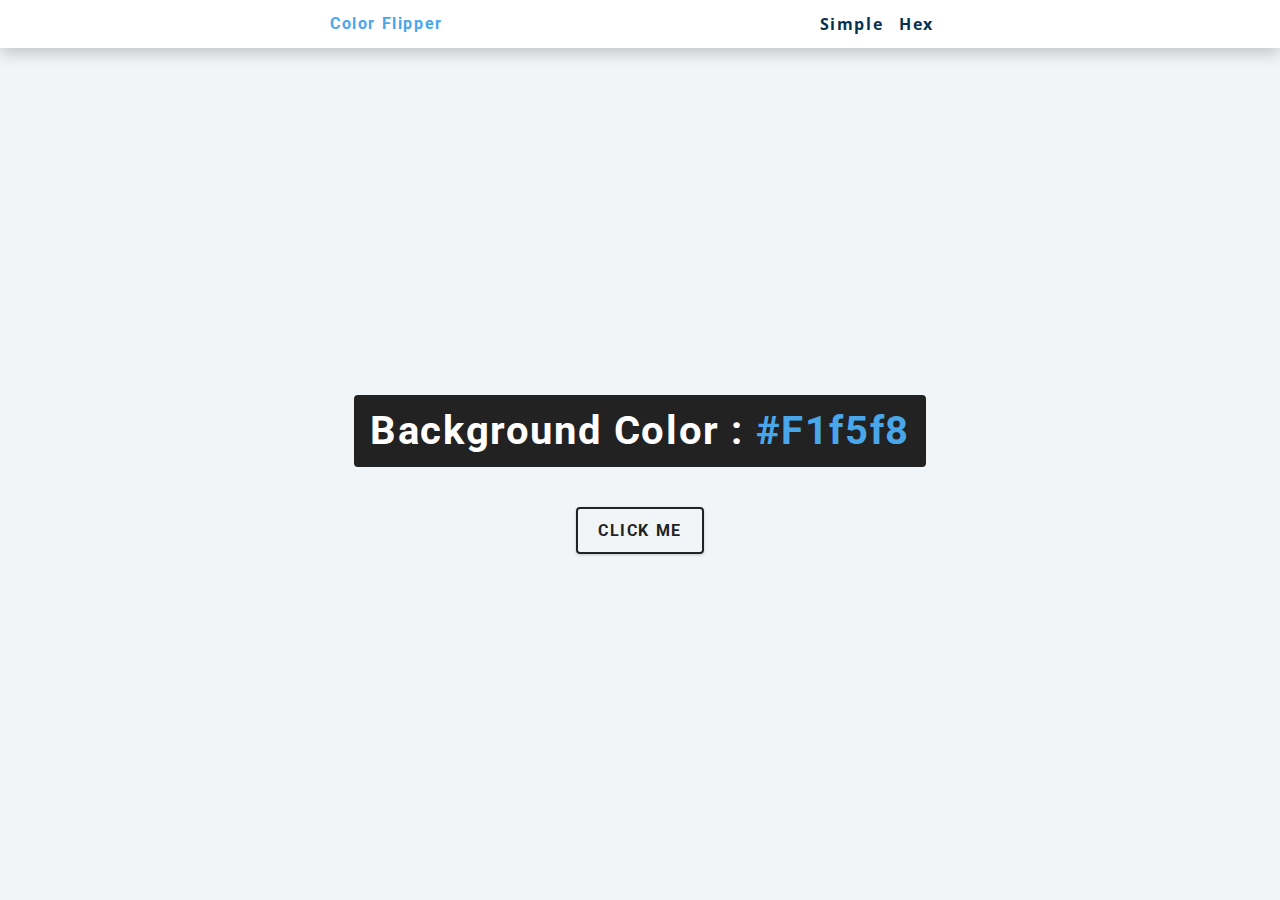
<file: 1-color-flipper/final/index.html>
<!DOCTYPE html>
<html lang="en">
  <head>
    <meta charset="UTF-8" />
    <meta name="viewport" content="width=device-width, initial-scale=1.0" />
    <title>Color Flipper || Simple</title>

    <!-- styles -->
    <link rel="stylesheet" href="styles.css" />
  </head>
  <body>
    <nav>
      <div class="nav-center">
        <h4>color flipper</h4>
        <ul class="nav-links">
          <li><a href="index.html">simple</a></li>
          <li><a href="hex.html">hex</a></li>
        </ul>
      </div>
    </nav>
    <main>
      <div class="container">
        <h2>background color : <span class="color">#f1f5f8</span></h2>
        <button class="btn btn-hero" id="btn">click me</button>
      </div>
    </main>
    <!-- javascript -->
    <script src="app.js"></script>
  </body>
</html>
</file>
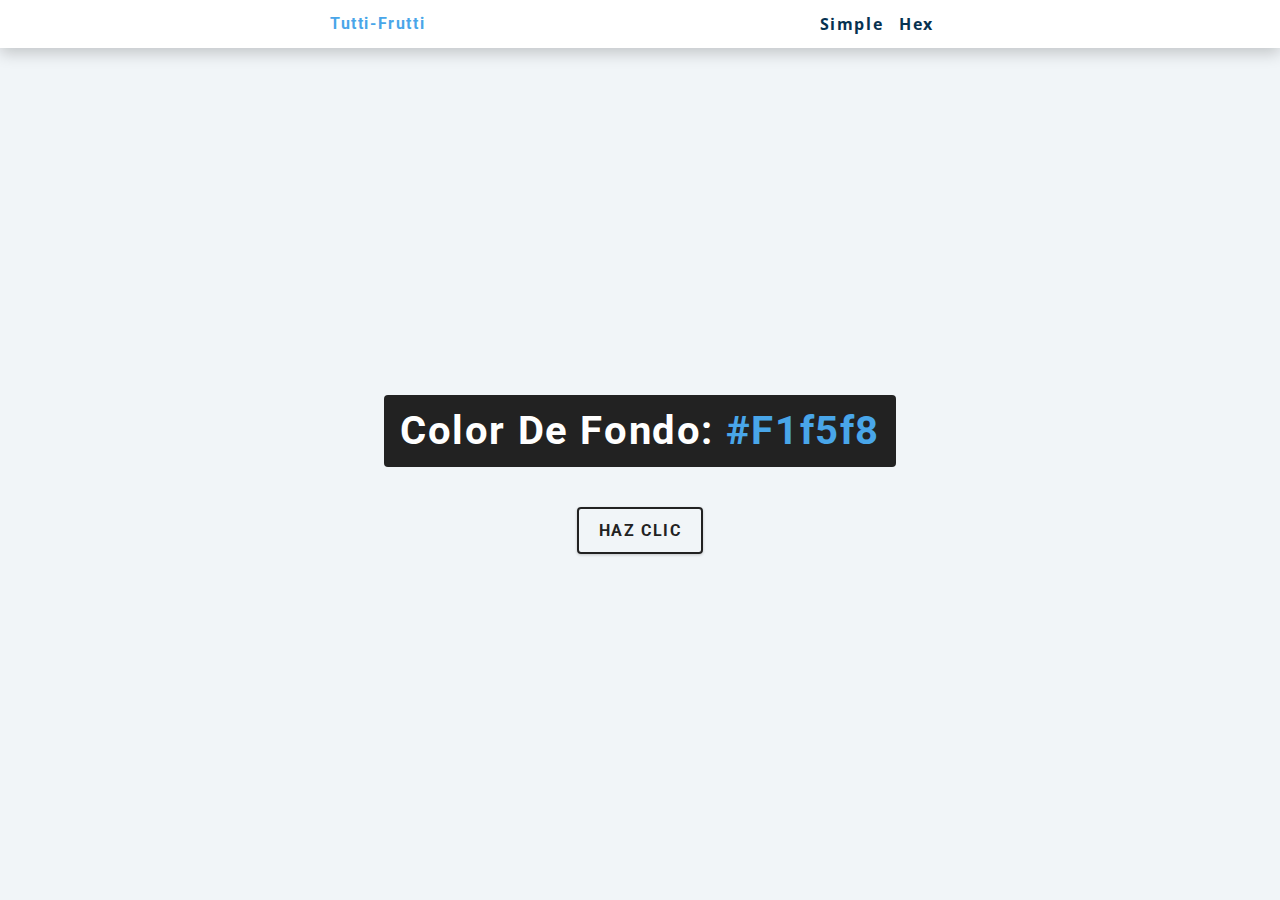
<file: 1-color-flipper/setup/index.html>
<!DOCTYPE html>
<html lang="en">
  <head>
    <meta charset="UTF-8" />
    <meta name="viewport" content="width=device-width, initial-scale=1.0" />
    <title>Color Flipper || Simple</title>

    <!-- styles -->
    <link rel="stylesheet" href="styles.css" />
  </head>
  <body>
    <nav>
      <div class="nav-center">
        <h4>Tutti-frutti</h4>
        <ul class="nav-links">
          <li><a href="index.html">Simple</a></li>
          <li><a href="hex.html">Hex</a></li>
        </ul>
      </div>
    </nav>
    <main>
      <div class="container">
        <h2>
          Color de fondo:
          <span class="color">#f1f5f8</span>
        </h2>
        <button class="btn btn-hero" id="btn">Haz clic</button>
      </div>
    </main>
    <!-- javascript -->
    <script src="app.js"></script>
  </body>
</html>
</file>
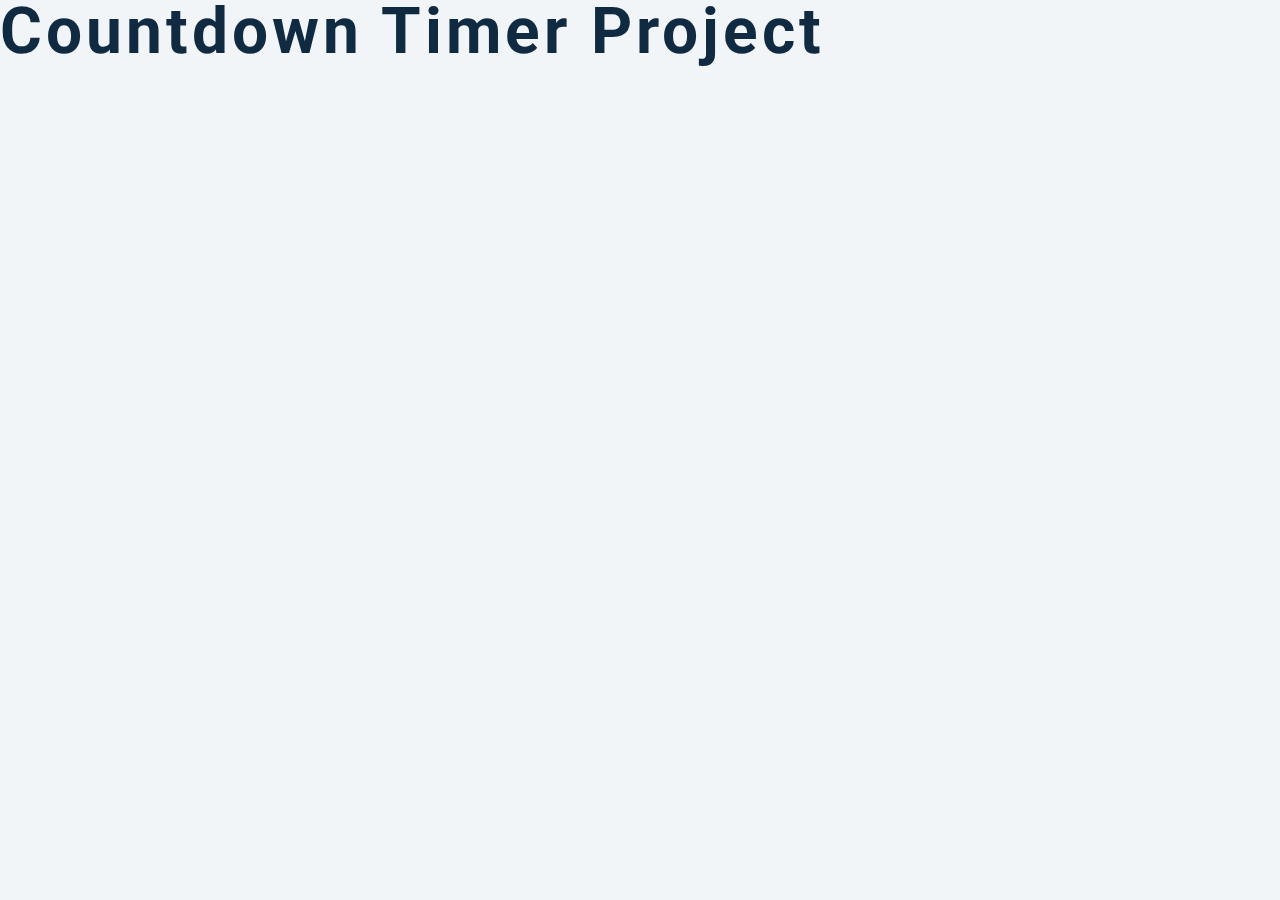
<file: 12-countdown-timer/setup/index.html>
<!DOCTYPE html>
<html lang="en">
  <head>
    <meta charset="UTF-8" />
    <meta name="viewport" content="width=device-width, initial-scale=1.0" />
    <title>Countdown</title>

    <!-- styles -->
    <link rel="stylesheet" href="styles.css" />
  </head>
  <body>
    <h1>countdown timer project</h1>
    <!-- javascript -->
    <script src="app.js"></script>
  </body>
</html>
</file>
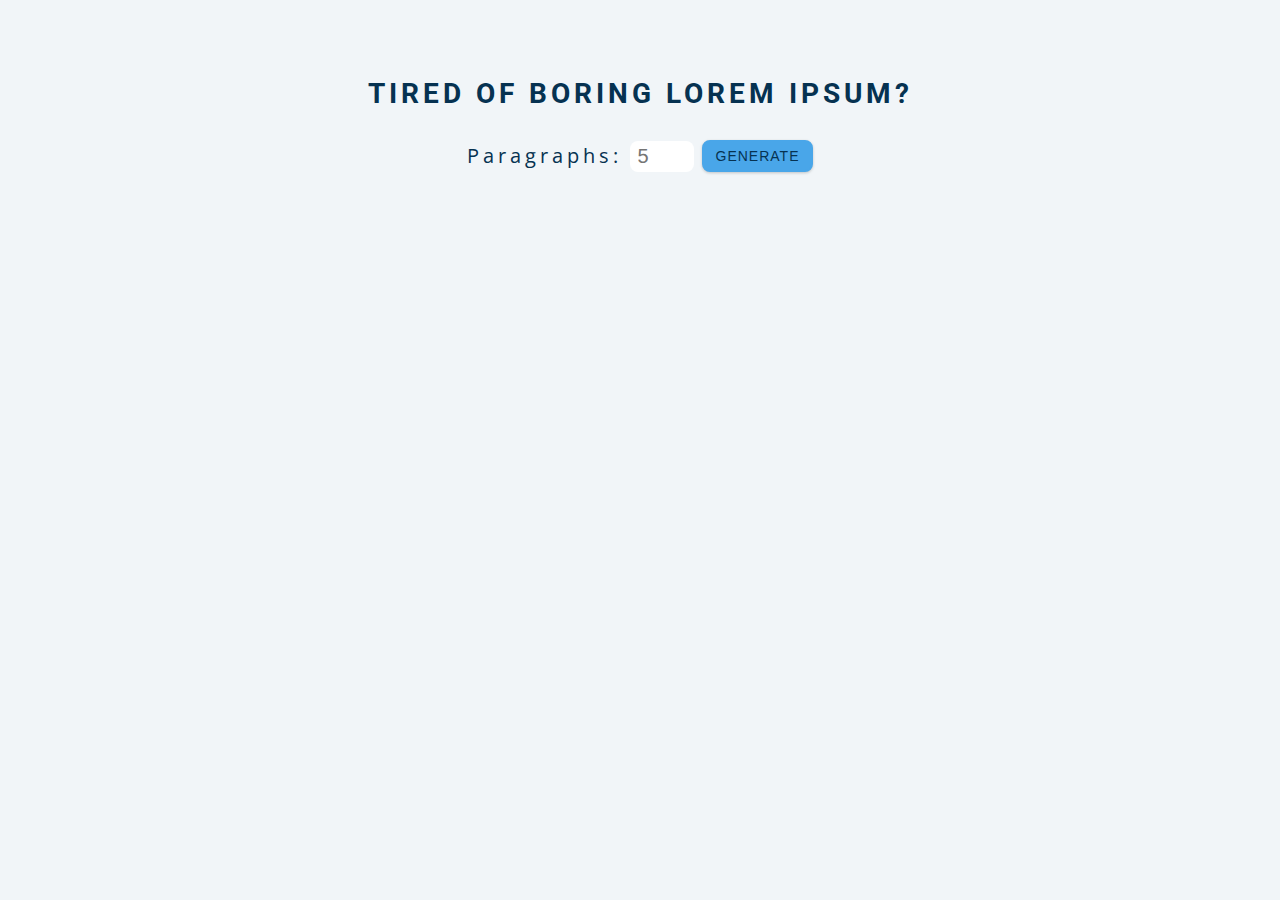
<file: 13-lorem-ipsum/final/index.html>
<!DOCTYPE html>
<html lang="en">
  <head>
    <meta charset="UTF-8" />
    <meta name="viewport" content="width=device-width, initial-scale=1.0" />
    <title>Lorem Ipsum</title>

    <!-- styles -->
    <link rel="stylesheet" href="styles.css" />
  </head>
  <body>
    <section class="section-center">
      <h3>tired of boring lorem ipsum?</h3>
      <form class="lorem-form">
        <label for="amount">paragraphs:</label>
        <input type="number" name="amount" id="amount" placeholder="5" />
        <button type="submit" class="btn">generate</button>
      </form>
      <article class="lorem-text"></article>
    </section>

    <!-- javascript -->
    <script src="app.js"></script>
  </body>
</html>
</file>
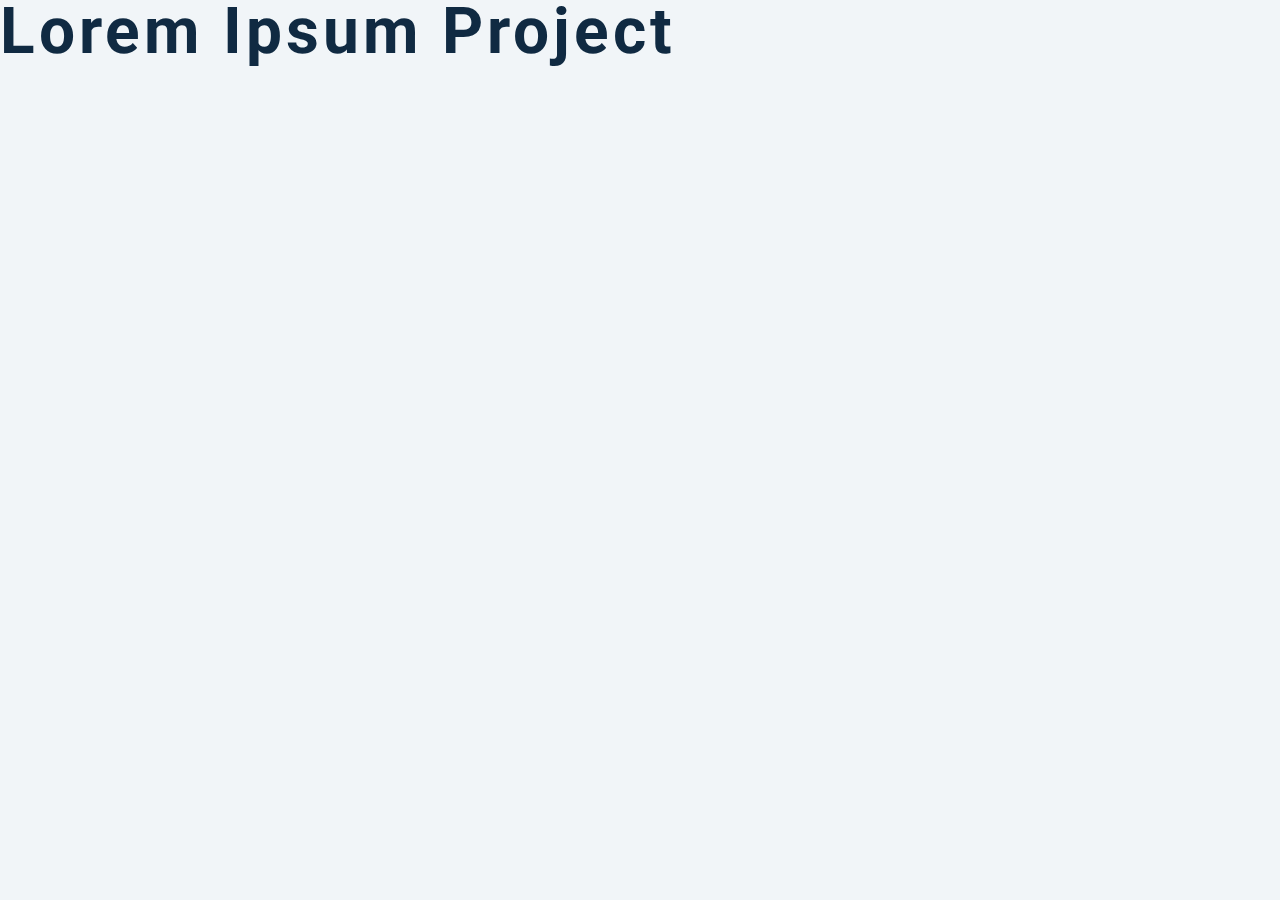
<file: 13-lorem-ipsum/setup/index.html>
<!DOCTYPE html>
<html lang="en">
  <head>
    <meta charset="UTF-8" />
    <meta name="viewport" content="width=device-width, initial-scale=1.0" />
    <title>Lorem Ipsum</title>

    <!-- styles -->
    <link rel="stylesheet" href="styles.css" />
  </head>
  <body>
    <h1>lorem ipsum project</h1>
    <!-- javascript -->
    <script src="app.js"></script>
  </body>
</html>
</file>
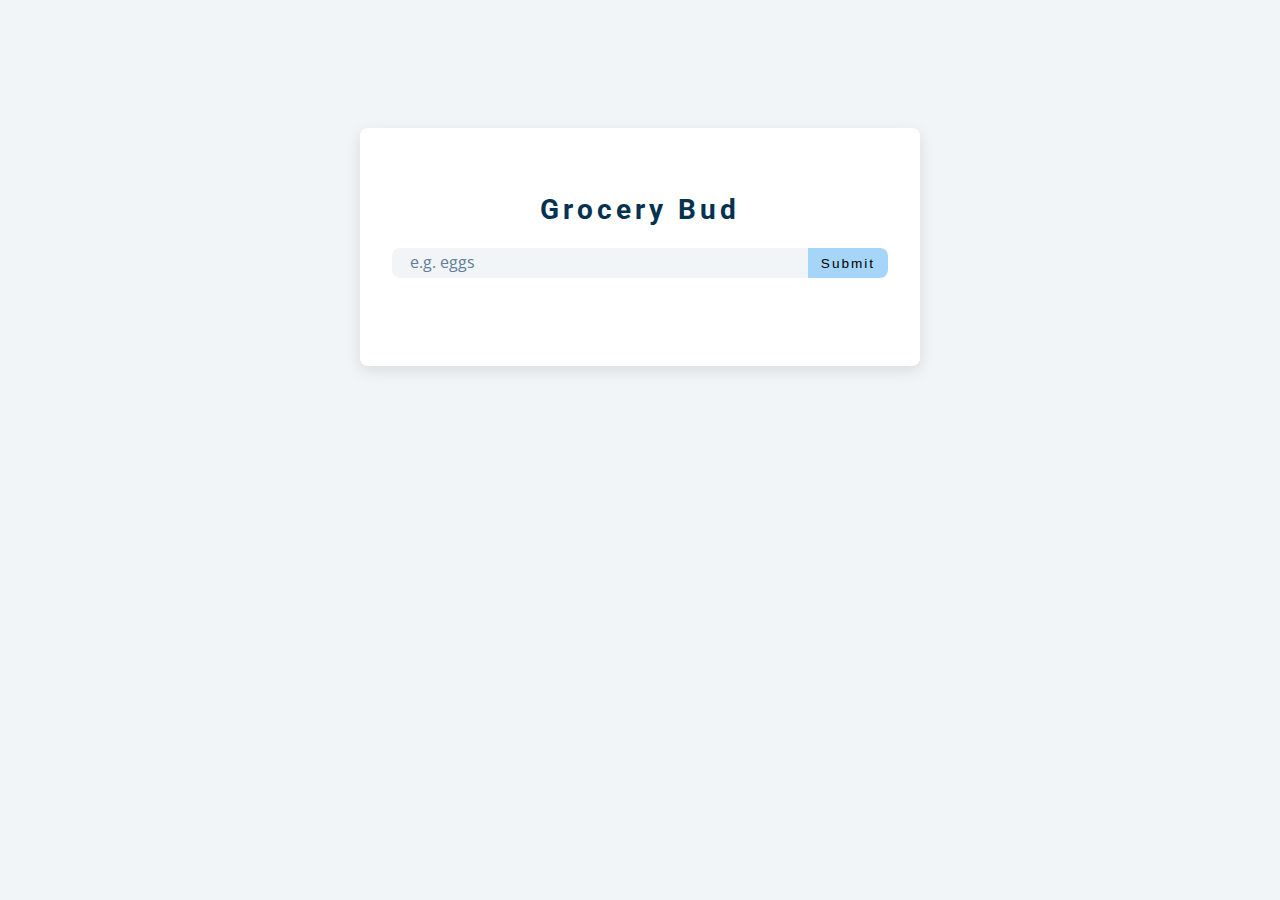
<file: 14-grocery-bud/final/index.html>
<!DOCTYPE html>
<html lang="en">
  <head>
    <meta charset="UTF-8" />
    <meta name="viewport" content="width=device-width, initial-scale=1.0" />
    <title>Grocery Bud</title>
    <!-- font-awesome -->
    <link
      rel="stylesheet"
      href="https://cdnjs.cloudflare.com/ajax/libs/font-awesome/5.14.0/css/all.min.css"
    />
    <!-- styles -->
    <link rel="stylesheet" href="styles.css" />
  </head>
  <body>
    <section class="section-center">
      <!-- form -->
      <form class="grocery-form">
        <p class="alert"></p>
        <h3>grocery bud</h3>
        <div class="form-control">
          <input type="text" id="grocery" placeholder="e.g. eggs" />
          <button type="submit" class="submit-btn">submit</button>
        </div>
      </form>
      <!-- list -->
      <div class="grocery-container">
        <div class="grocery-list"></div>
        <button class="clear-btn">clear items</button>
      </div>
    </section>
    <!-- javascript -->
    <script src="app.js"></script>
  </body>
</html>
</file>
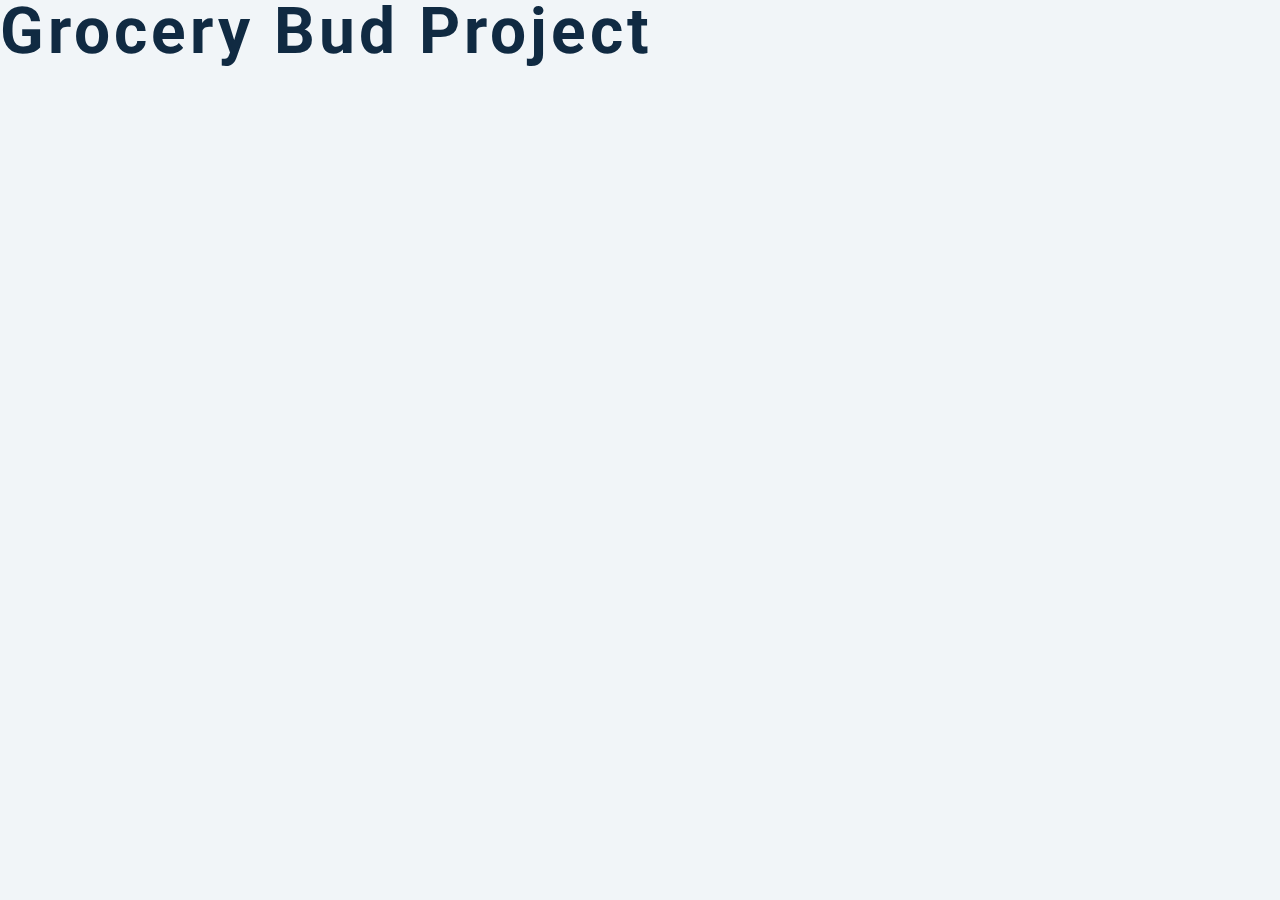
<file: 14-grocery-bud/setup/index.html>
<!DOCTYPE html>
<html lang="en">
  <head>
    <meta charset="UTF-8" />
    <meta name="viewport" content="width=device-width, initial-scale=1.0" />
    <title>Grocery Bud</title>
    <!-- font-awesome -->
    <link
      rel="stylesheet"
      href="https://cdnjs.cloudflare.com/ajax/libs/font-awesome/5.14.0/css/all.min.css"
    />
    <!-- styles -->
    <link rel="stylesheet" href="styles.css" />
  </head>
  <body>
    <h1>grocery bud project</h1>
    <!-- javascript -->
    <script src="app.js"></script>
  </body>
</html>
</file>
<file: 1-color-flipper/final/styles.css>
/*
=============== 
Fonts
===============
*/
@import url("https://fonts.googleapis.com/css?family=Open+Sans|Roboto:400,700&display=swap");

/*
=============== 
Variables
===============
*/

:root {
  /* dark shades of primary color*/
  --clr-primary-1: hsl(205, 86%, 17%);
  --clr-primary-2: hsl(205, 77%, 27%);
  --clr-primary-3: hsl(205, 72%, 37%);
  --clr-primary-4: hsl(205, 63%, 48%);
  /* primary/main color */
  --clr-primary-5: hsl(205, 78%, 60%);
  /* lighter shades of primary color */
  --clr-primary-6: hsl(205, 89%, 70%);
  --clr-primary-7: hsl(205, 90%, 76%);
  --clr-primary-8: hsl(205, 86%, 81%);
  --clr-primary-9: hsl(205, 90%, 88%);
  --clr-primary-10: hsl(205, 100%, 96%);
  /* darkest grey - used for headings */
  --clr-grey-1: hsl(209, 61%, 16%);
  --clr-grey-2: hsl(211, 39%, 23%);
  --clr-grey-3: hsl(209, 34%, 30%);
  --clr-grey-4: hsl(209, 28%, 39%);
  /* grey used for paragraphs */
  --clr-grey-5: hsl(210, 22%, 49%);
  --clr-grey-6: hsl(209, 23%, 60%);
  --clr-grey-7: hsl(211, 27%, 70%);
  --clr-grey-8: hsl(210, 31%, 80%);
  --clr-grey-9: hsl(212, 33%, 89%);
  --clr-grey-10: hsl(210, 36%, 96%);
  --clr-white: #fff;
  --clr-red-dark: hsl(360, 67%, 44%);
  --clr-red-light: hsl(360, 71%, 66%);
  --clr-green-dark: hsl(125, 67%, 44%);
  --clr-green-light: hsl(125, 71%, 66%);
  --clr-black: #222;
  --ff-primary: "Roboto", sans-serif;
  --ff-secondary: "Open Sans", sans-serif;
  --transition: all 0.3s linear;
  --spacing: 0.1rem;
  --radius: 0.25rem;
  --light-shadow: 0 5px 15px rgba(0, 0, 0, 0.1);
  --dark-shadow: 0 5px 15px rgba(0, 0, 0, 0.2);
  --max-width: 1170px;
  --fixed-width: 620px;
}
/*
=============== 
Global Styles
===============
*/

*,
::after,
::before {
  margin: 0;
  padding: 0;
  box-sizing: border-box;
}
body {
  font-family: var(--ff-secondary);
  background: var(--clr-grey-10);
  color: var(--clr-grey-1);
  line-height: 1.5;
  font-size: 0.875rem;
}
ul {
  list-style-type: none;
}
a {
  text-decoration: none;
}
h1,
h2,
h3,
h4 {
  letter-spacing: var(--spacing);
  text-transform: capitalize;
  line-height: 1.25;
  margin-bottom: 0.75rem;
  font-family: var(--ff-primary);
}
h1 {
  font-size: 3rem;
}
h2 {
  font-size: 2rem;
}
h3 {
  font-size: 1.25rem;
}
h4 {
  font-size: 0.875rem;
}
p {
  margin-bottom: 1.25rem;
  color: var(--clr-grey-5);
}
@media screen and (min-width: 800px) {
  h1 {
    font-size: 4rem;
  }
  h2 {
    font-size: 2.5rem;
  }
  h3 {
    font-size: 1.75rem;
  }
  h4 {
    font-size: 1rem;
  }
  body {
    font-size: 1rem;
  }
  h1,
  h2,
  h3,
  h4 {
    line-height: 1;
  }
}
/*  global classes */

/* section */
.section {
  padding: 5rem 0;
}

.section-center {
  width: 90vw;
  margin: 0 auto;
  max-width: 1170px;
}
@media screen and (min-width: 992px) {
  .section-center {
    width: 95vw;
  }
}
main {
  min-height: 100vh;
  display: grid;
  place-items: center;
}

/*
=============== 
Nav
===============
*/
nav {
  background: var(--clr-white);
  height: 3rem;
  display: grid;
  align-items: center;
  box-shadow: var(--dark-shadow);
}
.nav-center {
  width: 90vw;
  max-width: var(--fixed-width);
  margin: 0 auto;
  display: flex;
  align-items: center;
  justify-content: space-between;
}
.nav-center h4 {
  margin-bottom: 0;
  color: var(--clr-primary-5);
}
.nav-links {
  display: flex;
}
nav a {
  text-transform: capitalize;
  font-weight: 700;
  font-size: 1rem;
  color: var(--clr-primary-1);
  letter-spacing: var(--spacing);
  margin-right: 1rem;
}
nav a:hover {
  color: var(--clr-primary-5);
}
/*
=============== 
Container
===============
*/
main {
  min-height: calc(100vh - 3rem);
  display: grid;
  place-items: center;
}
.container {
  text-align: center;
}
.container h2 {
  background: var(--clr-black);
  color: var(--clr-white);
  padding: 1rem;
  border-radius: var(--radius);
  margin-bottom: 2.5rem;
}
.color {
  color: var(--clr-primary-5);
}
.btn-hero {
  font-family: var(--ff-primary);
  text-transform: uppercase;
  background: transparent;
  color: var(--clr-black);
  letter-spacing: var(--spacing);
  display: inline-block;
  font-weight: 700;
  transition: var(--transition);
  border: 2px solid var(--clr-black);
  cursor: pointer;
  box-shadow: 0 1px 3px rgba(0, 0, 0, 0.2);
  border-radius: var(--radius);
  font-size: 1rem;
  padding: 0.75rem 1.25rem;
}
.btn-hero:hover {
  color: var(--clr-white);
  background: var(--clr-black);
}
</file>
<file: 1-color-flipper/setup/styles.css>
/*
=============== 
Fonts
===============
*/
@import url("https://fonts.googleapis.com/css?family=Open+Sans|Roboto:400,700&display=swap");

/*
=============== 
Variables
===============
*/

:root {
  /* dark shades of primary color*/
  --clr-primary-1: hsl(205, 86%, 17%);
  --clr-primary-2: hsl(205, 77%, 27%);
  --clr-primary-3: hsl(205, 72%, 37%);
  --clr-primary-4: hsl(205, 63%, 48%);
  /* primary/main color */
  --clr-primary-5: hsl(205, 78%, 60%);
  /* lighter shades of primary color */
  --clr-primary-6: hsl(205, 89%, 70%);
  --clr-primary-7: hsl(205, 90%, 76%);
  --clr-primary-8: hsl(205, 86%, 81%);
  --clr-primary-9: hsl(205, 90%, 88%);
  --clr-primary-10: hsl(205, 100%, 96%);
  /* darkest grey - used for headings */
  --clr-grey-1: hsl(209, 61%, 16%);
  --clr-grey-2: hsl(211, 39%, 23%);
  --clr-grey-3: hsl(209, 34%, 30%);
  --clr-grey-4: hsl(209, 28%, 39%);
  /* grey used for paragraphs */
  --clr-grey-5: hsl(210, 22%, 49%);
  --clr-grey-6: hsl(209, 23%, 60%);
  --clr-grey-7: hsl(211, 27%, 70%);
  --clr-grey-8: hsl(210, 31%, 80%);
  --clr-grey-9: hsl(212, 33%, 89%);
  --clr-grey-10: hsl(210, 36%, 96%);
  --clr-white: #fff;
  --clr-red-dark: hsl(360, 67%, 44%);
  --clr-red-light: hsl(360, 71%, 66%);
  --clr-green-dark: hsl(125, 67%, 44%);
  --clr-green-light: hsl(125, 71%, 66%);
  --clr-black: #222;
  --ff-primary: "Roboto", sans-serif;
  --ff-secondary: "Open Sans", sans-serif;
  --transition: all 0.3s linear;
  --spacing: 0.1rem;
  --radius: 0.25rem;
  --light-shadow: 0 5px 15px rgba(0, 0, 0, 0.1);
  --dark-shadow: 0 5px 15px rgba(0, 0, 0, 0.2);
  --max-width: 1170px;
  --fixed-width: 620px;
}
/*
=============== 
Global Styles
===============
*/

*,
::after,
::before {
  margin: 0;
  padding: 0;
  box-sizing: border-box;
}
body {
  font-family: var(--ff-secondary);
  background: var(--clr-grey-10);
  color: var(--clr-grey-1);
  line-height: 1.5;
  font-size: 0.875rem;
}
ul {
  list-style-type: none;
}
a {
  text-decoration: none;
}
h1,
h2,
h3,
h4 {
  letter-spacing: var(--spacing);
  text-transform: capitalize;
  line-height: 1.25;
  margin-bottom: 0.75rem;
  font-family: var(--ff-primary);
}
h1 {
  font-size: 3rem;
}
h2 {
  font-size: 2rem;
}
h3 {
  font-size: 1.25rem;
}
h4 {
  font-size: 0.875rem;
}
p {
  margin-bottom: 1.25rem;
  color: var(--clr-grey-5);
}
@media screen and (min-width: 800px) {
  h1 {
    font-size: 4rem;
  }
  h2 {
    font-size: 2.5rem;
  }
  h3 {
    font-size: 1.75rem;
  }
  h4 {
    font-size: 1rem;
  }
  body {
    font-size: 1rem;
  }
  h1,
  h2,
  h3,
  h4 {
    line-height: 1;
  }
}
/*  global classes */

/* section */
.section {
  padding: 5rem 0;
}

.section-center {
  width: 90vw;
  margin: 0 auto;
  max-width: 1170px;
}
@media screen and (min-width: 992px) {
  .section-center {
    width: 95vw;
  }
}
main {
  min-height: 100vh;
  display: grid;
  place-items: center;
}

/*
=============== 
Nav
===============
*/
nav {
  background: var(--clr-white);
  height: 3rem;
  display: grid;
  align-items: center;
  box-shadow: var(--dark-shadow);
}
.nav-center {
  width: 90vw;
  max-width: var(--fixed-width);
  margin: 0 auto;
  display: flex;
  align-items: center;
  justify-content: space-between;
}
.nav-center h4 {
  margin-bottom: 0;
  color: var(--clr-primary-5);
}
.nav-links {
  display: flex;
}
nav a {
  text-transform: capitalize;
  font-weight: 700;
  font-size: 1rem;
  color: var(--clr-primary-1);
  letter-spacing: var(--spacing);
  margin-right: 1rem;
}
nav a:hover {
  color: var(--clr-primary-5);
}
/*
=============== 
Container
===============
*/
main {
  min-height: calc(100vh - 3rem);
  display: grid;
  place-items: center;
}
.container {
  text-align: center;
}
.container h2 {
  background: var(--clr-black);
  color: var(--clr-white);
  padding: 1rem;
  border-radius: var(--radius);
  margin-bottom: 2.5rem;
}
.color {
  color: var(--clr-primary-5);
}
.btn-hero {
  font-family: var(--ff-primary);
  text-transform: uppercase;
  background: transparent;
  color: var(--clr-black);
  letter-spacing: var(--spacing);
  display: inline-block;
  font-weight: 700;
  transition: var(--transition);
  border: 2px solid var(--clr-black);
  cursor: pointer;
  box-shadow: 0 1px 3px rgba(0, 0, 0, 0.2);
  border-radius: var(--radius);
  font-size: 1rem;
  padding: 0.75rem 1.25rem;
}
.btn-hero:hover {
  color: var(--clr-white);
  background: var(--clr-black);
}
</file>
<file: 12-countdown-timer/setup/styles.css>
/*
=============== 
Fonts
===============
*/
@import url("https://fonts.googleapis.com/css?family=Open+Sans|Roboto:400,700&display=swap");

/*
=============== 
Variables
===============
*/

:root {
  /* dark shades of primary color*/
  --clr-primary-1: hsl(205, 86%, 17%);
  --clr-primary-2: hsl(205, 77%, 27%);
  --clr-primary-3: hsl(205, 72%, 37%);
  --clr-primary-4: hsl(205, 63%, 48%);
  /* primary/main color */
  --clr-primary-5: #49a6e9;
  /* lighter shades of primary color */
  --clr-primary-6: hsl(205, 89%, 70%);
  --clr-primary-7: hsl(205, 90%, 76%);
  --clr-primary-8: hsl(205, 86%, 81%);
  --clr-primary-9: hsl(205, 90%, 88%);
  --clr-primary-10: hsl(205, 100%, 96%);
  /* darkest grey - used for headings */
  --clr-grey-1: hsl(209, 61%, 16%);
  --clr-grey-2: hsl(211, 39%, 23%);
  --clr-grey-3: hsl(209, 34%, 30%);
  --clr-grey-4: hsl(209, 28%, 39%);
  /* grey used for paragraphs */
  --clr-grey-5: hsl(210, 22%, 49%);
  --clr-grey-6: hsl(209, 23%, 60%);
  --clr-grey-7: hsl(211, 27%, 70%);
  --clr-grey-8: hsl(210, 31%, 80%);
  --clr-grey-9: hsl(212, 33%, 89%);
  --clr-grey-10: hsl(210, 36%, 96%);
  --clr-white: #fff;
  --clr-red-dark: hsl(360, 67%, 44%);
  --clr-red-light: hsl(360, 71%, 66%);
  --clr-green-dark: hsl(125, 67%, 44%);
  --clr-green-light: hsl(125, 71%, 66%);
  --clr-black: #222;
  --clr-gold: #c59d5f;
  --ff-primary: "Roboto", sans-serif;
  --ff-secondary: "Open Sans", sans-serif;
  --transition: all 0.3s linear;
  --spacing: 0.25rem;
  --radius: 0.5rem;
  --light-shadow: 0 5px 15px rgba(0, 0, 0, 0.1);
  --dark-shadow: 0 5px 15px rgba(0, 0, 0, 0.2);
  --max-width: 1170px;
  --fixed-width: 620px;
}
/*
=============== 
Global Styles
===============
*/

*,
::after,
::before {
  margin: 0;
  padding: 0;
  box-sizing: border-box;
}
body {
  font-family: var(--ff-secondary);
  background: var(--clr-grey-10);
  color: var(--clr-grey-1);
  line-height: 1.5;
  font-size: 0.875rem;
}
ul {
  list-style-type: none;
}
a {
  text-decoration: none;
}
img:not(.logo) {
  width: 100%;
}
img {
  display: block;
}

h1,
h2,
h3,
h4 {
  letter-spacing: var(--spacing);
  text-transform: capitalize;
  line-height: 1.25;
  margin-bottom: 0.75rem;
  font-family: var(--ff-primary);
}
h1 {
  font-size: 3rem;
}
h2 {
  font-size: 2rem;
}
h3 {
  font-size: 1.25rem;
}
h4 {
  font-size: 0.875rem;
}
p {
  margin-bottom: 1.25rem;
  color: var(--clr-grey-5);
}
@media screen and (min-width: 800px) {
  h1 {
    font-size: 4rem;
  }
  h2 {
    font-size: 2.5rem;
  }
  h3 {
    font-size: 1.75rem;
  }
  h4 {
    font-size: 1rem;
  }
  body {
    font-size: 1rem;
  }
  h1,
  h2,
  h3,
  h4 {
    line-height: 1;
  }
}
/*  global classes */

.btn {
  text-transform: uppercase;
  background: transparent;
  color: var(--clr-black);
  padding: 0.375rem 0.75rem;
  letter-spacing: var(--spacing);
  display: inline-block;
  transition: var(--transition);
  font-size: 0.875rem;
  border: 2px solid var(--clr-black);
  cursor: pointer;
  box-shadow: 0 1px 3px rgba(0, 0, 0, 0.2);
  border-radius: var(--radius);
}
.btn:hover {
  color: var(--clr-white);
  background: var(--clr-black);
}
/* section */
.section {
  padding: 5rem 0;
}

.section-center {
  width: 90vw;
  margin: 5rem auto;
  max-width: 1170px;
}

main {
  min-height: 100vh;
  display: grid;
  place-items: center;
}
/*
=============== 
Countdown Timer
===============
*/
.gift-img {
  margin-bottom: 2rem;
}
.gift-info h3 {
  text-transform: uppercase;
  color: var(--clr-primary-3);
}
.gift-info p {
  color: var(--clr-grey-6);
}
.date {
  color: var(--clr-grey-5);
  font-size: 0.85rem;
}
@media screen and (min-width: 992px) {
  .section-center {
    display: grid;
    grid-template-columns: 1fr 1fr;
    place-items: center;
    gap: 3rem;
    width: 95vw;
  }
  .gift-img {
    margin-bottom: 0;
  }
}
.gift-info p {
  margin: 2rem 0;
}
.deadline {
  display: flex;
}
.deadline-format {
  background: var(--clr-grey-1);
  color: var(--clr-white);
  margin-right: 1rem;
  width: 5rem;
  height: 5rem;
  display: grid;
  place-items: center;
  text-align: center;
}
.deadline-format span {
  display: block;
  text-transform: uppercase;
  letter-spacing: 2px;
  font-size: 0.85rem;
}
.deadline h4:not(.expired) {
  font-size: 2rem;
  margin-bottom: 0.25rem;
  letter-spacing: var(--spacing);
}
</file>
<file: 13-lorem-ipsum/final/styles.css>
/*
=============== 
Fonts
===============
*/
@import url("https://fonts.googleapis.com/css?family=Open+Sans|Roboto:400,700&display=swap");

/*
=============== 
Variables
===============
*/

:root {
  /* dark shades of primary color*/
  --clr-primary-1: hsl(205, 86%, 17%);
  --clr-primary-2: hsl(205, 77%, 27%);
  --clr-primary-3: hsl(205, 72%, 37%);
  --clr-primary-4: hsl(205, 63%, 48%);
  /* primary/main color */
  --clr-primary-5: #49a6e9;
  /* lighter shades of primary color */
  --clr-primary-6: hsl(205, 89%, 70%);
  --clr-primary-7: hsl(205, 90%, 76%);
  --clr-primary-8: hsl(205, 86%, 81%);
  --clr-primary-9: hsl(205, 90%, 88%);
  --clr-primary-10: hsl(205, 100%, 96%);
  /* darkest grey - used for headings */
  --clr-grey-1: hsl(209, 61%, 16%);
  --clr-grey-2: hsl(211, 39%, 23%);
  --clr-grey-3: hsl(209, 34%, 30%);
  --clr-grey-4: hsl(209, 28%, 39%);
  /* grey used for paragraphs */
  --clr-grey-5: hsl(210, 22%, 49%);
  --clr-grey-6: hsl(209, 23%, 60%);
  --clr-grey-7: hsl(211, 27%, 70%);
  --clr-grey-8: hsl(210, 31%, 80%);
  --clr-grey-9: hsl(212, 33%, 89%);
  --clr-grey-10: hsl(210, 36%, 96%);
  --clr-white: #fff;
  --clr-red-dark: hsl(360, 67%, 44%);
  --clr-red-light: hsl(360, 71%, 66%);
  --clr-green-dark: hsl(125, 67%, 44%);
  --clr-green-light: hsl(125, 71%, 66%);
  --clr-black: #222;
  --ff-primary: "Roboto", sans-serif;
  --ff-secondary: "Open Sans", sans-serif;
  --transition: all 0.3s linear;
  --spacing: 0.25rem;
  --radius: 0.5rem;
  --light-shadow: 0 5px 15px rgba(0, 0, 0, 0.1);
  --dark-shadow: 0 5px 15px rgba(0, 0, 0, 0.2);
  --max-width: 1170px;
  --fixed-width: 620px;
}
/*
=============== 
Global Styles
===============
*/

*,
::after,
::before {
  margin: 0;
  padding: 0;
  box-sizing: border-box;
}
body {
  font-family: var(--ff-secondary);
  background: var(--clr-grey-10);
  color: var(--clr-grey-1);
  line-height: 1.5;
  font-size: 0.875rem;
}
ul {
  list-style-type: none;
}
a {
  text-decoration: none;
}
img:not(.logo) {
  width: 100%;
}
img {
  display: block;
}

h1,
h2,
h3,
h4 {
  letter-spacing: var(--spacing);
  text-transform: capitalize;
  line-height: 1.25;
  margin-bottom: 0.75rem;
  font-family: var(--ff-primary);
}
h1 {
  font-size: 3rem;
}
h2 {
  font-size: 2rem;
}
h3 {
  font-size: 1.25rem;
}
h4 {
  font-size: 0.875rem;
}
p {
  margin-bottom: 1.25rem;
  color: var(--clr-grey-5);
}
@media screen and (min-width: 800px) {
  h1 {
    font-size: 4rem;
  }
  h2 {
    font-size: 2.5rem;
  }
  h3 {
    font-size: 1.75rem;
  }
  h4 {
    font-size: 1rem;
  }
  body {
    font-size: 1rem;
  }
  h1,
  h2,
  h3,
  h4 {
    line-height: 1;
  }
}
/*  global classes */

.btn {
  text-transform: uppercase;
  background: var(--clr-primary-5);
  color: var(--clr-primary-1);
  padding: 0.375rem 0.75rem;
  letter-spacing: 1px;
  display: inline-block;
  transition: var(--transition);
  font-size: 0.875rem;
  border: 2px solid var(--clr-primary-5);
  cursor: pointer;
  box-shadow: 0 1px 3px rgba(0, 0, 0, 0.2);
  border-radius: var(--radius);
}
.btn:hover {
  color: var(--clr-primary-5);
  background: var(--clr-primary-8);
  border-color: var(--clr-primary-8);
}
/* section */
.section {
  padding: 5rem 0;
}

.section-center {
  width: 90vw;
  margin: 0 auto;
  max-width: 40rem;
  margin-top: 5rem;
  text-align: center;
}
@media screen and (min-width: 992px) {
  .section-center {
    width: 95vw;
  }
}
main {
  min-height: 100vh;
  display: grid;
  place-items: center;
}
/*
=============== 
Lorem Ipsum
===============
*/
h3 {
  text-transform: uppercase;
  color: var(--clr-primary-1);
}
.lorem-form {
  text-transform: capitalize;
  letter-spacing: var(--spacing);
  margin-top: 2rem;
  margin-bottom: 4rem;
  display: flex;
  justify-content: center;
  align-items: center;
}
label {
  font-size: 1.25rem;
  color: var(--clr-primary-1);
}
input {
  padding: 0.25rem 0.5rem;

  width: 4rem;
  border-radius: var(--radius);
  border: none;
  margin: 0 0.5rem;
  font-size: 1.25rem;
}
button {
  background: var(--clr-primary-10);
}
.result {
  margin-bottom: 2rem;
}
</file>
<file: 13-lorem-ipsum/setup/styles.css>
/*
=============== 
Fonts
===============
*/
@import url("https://fonts.googleapis.com/css?family=Open+Sans|Roboto:400,700&display=swap");

/*
=============== 
Variables
===============
*/

:root {
  /* dark shades of primary color*/
  --clr-primary-1: hsl(205, 86%, 17%);
  --clr-primary-2: hsl(205, 77%, 27%);
  --clr-primary-3: hsl(205, 72%, 37%);
  --clr-primary-4: hsl(205, 63%, 48%);
  /* primary/main color */
  --clr-primary-5: #49a6e9;
  /* lighter shades of primary color */
  --clr-primary-6: hsl(205, 89%, 70%);
  --clr-primary-7: hsl(205, 90%, 76%);
  --clr-primary-8: hsl(205, 86%, 81%);
  --clr-primary-9: hsl(205, 90%, 88%);
  --clr-primary-10: hsl(205, 100%, 96%);
  /* darkest grey - used for headings */
  --clr-grey-1: hsl(209, 61%, 16%);
  --clr-grey-2: hsl(211, 39%, 23%);
  --clr-grey-3: hsl(209, 34%, 30%);
  --clr-grey-4: hsl(209, 28%, 39%);
  /* grey used for paragraphs */
  --clr-grey-5: hsl(210, 22%, 49%);
  --clr-grey-6: hsl(209, 23%, 60%);
  --clr-grey-7: hsl(211, 27%, 70%);
  --clr-grey-8: hsl(210, 31%, 80%);
  --clr-grey-9: hsl(212, 33%, 89%);
  --clr-grey-10: hsl(210, 36%, 96%);
  --clr-white: #fff;
  --clr-red-dark: hsl(360, 67%, 44%);
  --clr-red-light: hsl(360, 71%, 66%);
  --clr-green-dark: hsl(125, 67%, 44%);
  --clr-green-light: hsl(125, 71%, 66%);
  --clr-black: #222;
  --ff-primary: "Roboto", sans-serif;
  --ff-secondary: "Open Sans", sans-serif;
  --transition: all 0.3s linear;
  --spacing: 0.25rem;
  --radius: 0.5rem;
  --light-shadow: 0 5px 15px rgba(0, 0, 0, 0.1);
  --dark-shadow: 0 5px 15px rgba(0, 0, 0, 0.2);
  --max-width: 1170px;
  --fixed-width: 620px;
}
/*
=============== 
Global Styles
===============
*/

*,
::after,
::before {
  margin: 0;
  padding: 0;
  box-sizing: border-box;
}
body {
  font-family: var(--ff-secondary);
  background: var(--clr-grey-10);
  color: var(--clr-grey-1);
  line-height: 1.5;
  font-size: 0.875rem;
}
ul {
  list-style-type: none;
}
a {
  text-decoration: none;
}
img:not(.logo) {
  width: 100%;
}
img {
  display: block;
}

h1,
h2,
h3,
h4 {
  letter-spacing: var(--spacing);
  text-transform: capitalize;
  line-height: 1.25;
  margin-bottom: 0.75rem;
  font-family: var(--ff-primary);
}
h1 {
  font-size: 3rem;
}
h2 {
  font-size: 2rem;
}
h3 {
  font-size: 1.25rem;
}
h4 {
  font-size: 0.875rem;
}
p {
  margin-bottom: 1.25rem;
  color: var(--clr-grey-5);
}
@media screen and (min-width: 800px) {
  h1 {
    font-size: 4rem;
  }
  h2 {
    font-size: 2.5rem;
  }
  h3 {
    font-size: 1.75rem;
  }
  h4 {
    font-size: 1rem;
  }
  body {
    font-size: 1rem;
  }
  h1,
  h2,
  h3,
  h4 {
    line-height: 1;
  }
}
/*  global classes */

.btn {
  text-transform: uppercase;
  background: var(--clr-primary-5);
  color: var(--clr-primary-1);
  padding: 0.375rem 0.75rem;
  letter-spacing: 1px;
  display: inline-block;
  transition: var(--transition);
  font-size: 0.875rem;
  border: 2px solid var(--clr-primary-5);
  cursor: pointer;
  box-shadow: 0 1px 3px rgba(0, 0, 0, 0.2);
  border-radius: var(--radius);
}
.btn:hover {
  color: var(--clr-primary-5);
  background: var(--clr-primary-8);
  border-color: var(--clr-primary-8);
}
/* section */
.section {
  padding: 5rem 0;
}

.section-center {
  width: 90vw;
  margin: 0 auto;
  max-width: 40rem;
  margin-top: 5rem;
  text-align: center;
}
@media screen and (min-width: 992px) {
  .section-center {
    width: 95vw;
  }
}
main {
  min-height: 100vh;
  display: grid;
  place-items: center;
}
/*
=============== 
Lorem Ipsum
===============
*/
h3 {
  text-transform: uppercase;
  color: var(--clr-primary-1);
}
.lorem-form {
  text-transform: capitalize;
  letter-spacing: var(--spacing);
  margin-top: 2rem;
  margin-bottom: 4rem;
  display: flex;
  justify-content: center;
  align-items: center;
}
label {
  font-size: 1.25rem;
  color: var(--clr-primary-1);
}
input {
  padding: 0.25rem 0.5rem;

  width: 4rem;
  border-radius: var(--radius);
  border: none;
  margin: 0 0.5rem;
  font-size: 1.25rem;
}
button {
  background: var(--clr-primary-10);
}
.result {
  margin-bottom: 2rem;
}
</file>
<file: 14-grocery-bud/final/styles.css>
/*
=============== 
Fonts
===============
*/
@import url("https://fonts.googleapis.com/css?family=Open+Sans|Roboto:400,700&display=swap");

/*
=============== 
Variables
===============
*/

:root {
  /* dark shades of primary color*/
  --clr-primary-1: hsl(205, 86%, 17%);
  --clr-primary-2: hsl(205, 77%, 27%);
  --clr-primary-3: hsl(205, 72%, 37%);
  --clr-primary-4: hsl(205, 63%, 48%);
  /* primary/main color */
  --clr-primary-5: #49a6e9;
  /* lighter shades of primary color */
  --clr-primary-6: hsl(205, 89%, 70%);
  --clr-primary-7: hsl(205, 90%, 76%);
  --clr-primary-8: hsl(205, 86%, 81%);
  --clr-primary-9: hsl(205, 90%, 88%);
  --clr-primary-10: hsl(205, 100%, 96%);
  /* darkest grey - used for headings */
  --clr-grey-1: hsl(209, 61%, 16%);
  --clr-grey-2: hsl(211, 39%, 23%);
  --clr-grey-3: hsl(209, 34%, 30%);
  --clr-grey-4: hsl(209, 28%, 39%);
  /* grey used for paragraphs */
  --clr-grey-5: hsl(210, 22%, 49%);
  --clr-grey-6: hsl(209, 23%, 60%);
  --clr-grey-7: hsl(211, 27%, 70%);
  --clr-grey-8: hsl(210, 31%, 80%);
  --clr-grey-9: hsl(212, 33%, 89%);
  --clr-grey-10: hsl(210, 36%, 96%);
  --clr-white: #fff;
  --clr-red-dark: hsl(360, 67%, 44%);
  --clr-red-light: hsl(360, 71%, 66%);
  --clr-green-dark: hsl(125, 67%, 44%);
  --clr-green-light: hsl(125, 71%, 66%);
  --clr-black: #222;
  --ff-primary: "Roboto", sans-serif;
  --ff-secondary: "Open Sans", sans-serif;
  --transition: all 0.3s linear;
  --spacing: 0.25rem;
  --radius: 0.5rem;
  --light-shadow: 0 5px 15px rgba(0, 0, 0, 0.1);
  --dark-shadow: 0 5px 15px rgba(0, 0, 0, 0.2);
  --max-width: 1170px;
  --fixed-width: 620px;
}
/*
=============== 
Global Styles
===============
*/

*,
::after,
::before {
  margin: 0;
  padding: 0;
  box-sizing: border-box;
}
body {
  font-family: var(--ff-secondary);
  background: var(--clr-grey-10);
  color: var(--clr-grey-1);
  line-height: 1.5;
  font-size: 0.875rem;
}
ul {
  list-style-type: none;
}
a {
  text-decoration: none;
}
img:not(.logo) {
  width: 100%;
}
img {
  display: block;
}

h1,
h2,
h3,
h4 {
  letter-spacing: var(--spacing);
  text-transform: capitalize;
  line-height: 1.25;
  margin-bottom: 0.75rem;
  font-family: var(--ff-primary);
}
h1 {
  font-size: 3rem;
}
h2 {
  font-size: 2rem;
}
h3 {
  font-size: 1.25rem;
}
h4 {
  font-size: 0.875rem;
}
p {
  margin-bottom: 1.25rem;
  color: var(--clr-grey-5);
}
@media screen and (min-width: 800px) {
  h1 {
    font-size: 4rem;
  }
  h2 {
    font-size: 2.5rem;
  }
  h3 {
    font-size: 1.75rem;
  }
  h4 {
    font-size: 1rem;
  }
  body {
    font-size: 1rem;
  }
  h1,
  h2,
  h3,
  h4 {
    line-height: 1;
  }
}
/*  global classes */

.btn {
  text-transform: uppercase;
  background: transparent;
  color: var(--clr-black);
  padding: 0.375rem 0.75rem;
  letter-spacing: var(--spacing);
  display: inline-block;
  transition: var(--transition);
  font-size: 0.875rem;
  border: 2px solid var(--clr-black);
  cursor: pointer;
  box-shadow: 0 1px 3px rgba(0, 0, 0, 0.2);
  border-radius: var(--radius);
}
.btn:hover {
  color: var(--clr-white);
  background: var(--clr-black);
}
/* section */
.section {
  padding: 5rem 0;
}

.section-center {
  width: 90vw;
  margin: 0 auto;
  max-width: 35rem;
  margin-top: 8rem;
}
@media screen and (min-width: 992px) {
  .section-center {
    width: 95vw;
  }
}
main {
  min-height: 100vh;
  display: grid;
  place-items: center;
}
/*
=============== 
Grocery List
===============
*/
.section-center {
  background: var(--clr-white);
  border-radius: var(--radius);
  box-shadow: var(--light-shadow);
  transition: var(--transition);
  padding: 2rem;
}
.section-center:hover {
  box-shadow: var(--dark-shadow);
}
.alert {
  margin-bottom: 1rem;
  height: 1.25rem;
  display: grid;
  align-items: center;
  text-align: center;
  font-size: 0.7rem;
  border-radius: 0.25rem;
  letter-spacing: var(--spacing);
  text-transform: capitalize;
}
.alert-danger {
  color: #721c24;
  background: #f8d7da;
}
.alert-success {
  color: #155724;
  background: #d4edda;
}
.grocery-form h3 {
  color: var(--clr-primary-1);
  margin-bottom: 1.5rem;
  text-align: center;
}
.form-control {
  display: flex;
  justify-content: center;
}
#grocery {
  padding: 0.25rem;
  padding-left: 1rem;
  background: var(--clr-grey-10);
  border-top-left-radius: var(--radius);
  border-bottom-left-radius: var(--radius);
  border-color: transparent;
  font-size: 1rem;
  flex: 1 0 auto;
  color: var(--clr-grey-5);
}
#grocery::placeholder {
  font-family: var(--ff-secondary);
  color: var(--clr-grey-5);
}
.submit-btn {
  background: var(--clr-primary-8);
  border-color: transparent;
  flex: 0 0 5rem;
  display: grid;
  align-items: center;
  padding: 0.25rem;
  text-transform: capitalize;
  letter-spacing: 2px;
  border-top-right-radius: var(--radius);
  border-bottom-right-radius: var(--radius);
  cursor: pointer;
  content: var(--clr-primary-5);
  transition: var(--transition);
  font-size: 0.85rem;
}
.submit-btn:hover {
  background: var(--clr-primary-5);
  color: var(--clr-white);
}

.grocery-container {
  margin-top: 2rem;
  transition: var(--transition);
  visibility: hidden;
}
.show-container {
  visibility: visible;
}
.grocery-item {
  display: flex;
  align-items: center;
  justify-content: space-between;
  margin-bottom: 0.5rem;
  transition: var(--transition);
  padding: 0.25rem 1rem;
  border-radius: var(--radius);
  text-transform: capitalize;
}
.grocery-item:hover {
  color: var(--clr-grey-5);
  background: var(--clr-grey-10);
}
.grocery-item:hover .title {
  color: var(--clr-grey-5);
}
.title {
  margin-bottom: 0;
  color: var(--clr-grey-1);
  letter-spacing: 2px;
  transition: var(--transition);
}
.edit-btn,
.delete-btn {
  background: transparent;
  border-color: transparent;
  cursor: pointer;
  font-size: 0.7rem;
  margin: 0 0.15rem;
  transition: var(--transition);
}
.edit-btn {
  color: var(--clr-green-light);
}
.edit-btn:hover {
  color: var(--clr-green-dark);
}
.delete-btn {
  color: var(--clr-red-light);
}
.delete-btn:hover {
  color: var(--clr-red-dark);
}
.clear-btn {
  text-transform: capitalize;
  width: 10rem;
  height: 1.5rem;
  display: grid;
  align-items: center;
  background: transparent;
  border-color: transparent;
  color: var(--clr-red-light);
  margin: 0 auto;
  font-size: 0.85rem;
  letter-spacing: var(--spacing);
  cursor: pointer;
  transition: var(--transition);
  margin-top: 1.25rem;
}
.clear-btn:hover {
  color: var(--clr-red-dark);
}
</file>
<file: 14-grocery-bud/setup/styles.css>
/*
=============== 
Fonts
===============
*/
@import url("https://fonts.googleapis.com/css?family=Open+Sans|Roboto:400,700&display=swap");

/*
=============== 
Variables
===============
*/

:root {
  /* dark shades of primary color*/
  --clr-primary-1: hsl(205, 86%, 17%);
  --clr-primary-2: hsl(205, 77%, 27%);
  --clr-primary-3: hsl(205, 72%, 37%);
  --clr-primary-4: hsl(205, 63%, 48%);
  /* primary/main color */
  --clr-primary-5: #49a6e9;
  /* lighter shades of primary color */
  --clr-primary-6: hsl(205, 89%, 70%);
  --clr-primary-7: hsl(205, 90%, 76%);
  --clr-primary-8: hsl(205, 86%, 81%);
  --clr-primary-9: hsl(205, 90%, 88%);
  --clr-primary-10: hsl(205, 100%, 96%);
  /* darkest grey - used for headings */
  --clr-grey-1: hsl(209, 61%, 16%);
  --clr-grey-2: hsl(211, 39%, 23%);
  --clr-grey-3: hsl(209, 34%, 30%);
  --clr-grey-4: hsl(209, 28%, 39%);
  /* grey used for paragraphs */
  --clr-grey-5: hsl(210, 22%, 49%);
  --clr-grey-6: hsl(209, 23%, 60%);
  --clr-grey-7: hsl(211, 27%, 70%);
  --clr-grey-8: hsl(210, 31%, 80%);
  --clr-grey-9: hsl(212, 33%, 89%);
  --clr-grey-10: hsl(210, 36%, 96%);
  --clr-white: #fff;
  --clr-red-dark: hsl(360, 67%, 44%);
  --clr-red-light: hsl(360, 71%, 66%);
  --clr-green-dark: hsl(125, 67%, 44%);
  --clr-green-light: hsl(125, 71%, 66%);
  --clr-black: #222;
  --ff-primary: "Roboto", sans-serif;
  --ff-secondary: "Open Sans", sans-serif;
  --transition: all 0.3s linear;
  --spacing: 0.25rem;
  --radius: 0.5rem;
  --light-shadow: 0 5px 15px rgba(0, 0, 0, 0.1);
  --dark-shadow: 0 5px 15px rgba(0, 0, 0, 0.2);
  --max-width: 1170px;
  --fixed-width: 620px;
}
/*
=============== 
Global Styles
===============
*/

*,
::after,
::before {
  margin: 0;
  padding: 0;
  box-sizing: border-box;
}
body {
  font-family: var(--ff-secondary);
  background: var(--clr-grey-10);
  color: var(--clr-grey-1);
  line-height: 1.5;
  font-size: 0.875rem;
}
ul {
  list-style-type: none;
}
a {
  text-decoration: none;
}
img:not(.logo) {
  width: 100%;
}
img {
  display: block;
}

h1,
h2,
h3,
h4 {
  letter-spacing: var(--spacing);
  text-transform: capitalize;
  line-height: 1.25;
  margin-bottom: 0.75rem;
  font-family: var(--ff-primary);
}
h1 {
  font-size: 3rem;
}
h2 {
  font-size: 2rem;
}
h3 {
  font-size: 1.25rem;
}
h4 {
  font-size: 0.875rem;
}
p {
  margin-bottom: 1.25rem;
  color: var(--clr-grey-5);
}
@media screen and (min-width: 800px) {
  h1 {
    font-size: 4rem;
  }
  h2 {
    font-size: 2.5rem;
  }
  h3 {
    font-size: 1.75rem;
  }
  h4 {
    font-size: 1rem;
  }
  body {
    font-size: 1rem;
  }
  h1,
  h2,
  h3,
  h4 {
    line-height: 1;
  }
}
/*  global classes */

.btn {
  text-transform: uppercase;
  background: transparent;
  color: var(--clr-black);
  padding: 0.375rem 0.75rem;
  letter-spacing: var(--spacing);
  display: inline-block;
  transition: var(--transition);
  font-size: 0.875rem;
  border: 2px solid var(--clr-black);
  cursor: pointer;
  box-shadow: 0 1px 3px rgba(0, 0, 0, 0.2);
  border-radius: var(--radius);
}
.btn:hover {
  color: var(--clr-white);
  background: var(--clr-black);
}
/* section */
.section {
  padding: 5rem 0;
}

.section-center {
  width: 90vw;
  margin: 0 auto;
  max-width: 35rem;
  margin-top: 8rem;
}
@media screen and (min-width: 992px) {
  .section-center {
    width: 95vw;
  }
}
main {
  min-height: 100vh;
  display: grid;
  place-items: center;
}
/*
=============== 
Grocery List
===============
*/
.section-center {
  background: var(--clr-white);
  border-radius: var(--radius);
  box-shadow: var(--light-shadow);
  transition: var(--transition);
  padding: 2rem;
}
.section-center:hover {
  box-shadow: var(--dark-shadow);
}
.alert {
  margin-bottom: 1rem;
  height: 1.25rem;
  display: grid;
  align-items: center;
  text-align: center;
  font-size: 0.7rem;
  border-radius: 0.25rem;
  letter-spacing: var(--spacing);
  text-transform: capitalize;
}
.alert-danger {
  color: #721c24;
  background: #f8d7da;
}
.alert-success {
  color: #155724;
  background: #d4edda;
}
.grocery-form h3 {
  color: var(--clr-primary-1);
  margin-bottom: 1.5rem;
  text-align: center;
}
.form-control {
  display: flex;
  justify-content: center;
}
#grocery {
  padding: 0.25rem;
  padding-left: 1rem;
  background: var(--clr-grey-10);
  border-top-left-radius: var(--radius);
  border-bottom-left-radius: var(--radius);
  border-color: transparent;
  font-size: 1rem;
  flex: 1 0 auto;
  color: var(--clr-grey-5);
}
#grocery::placeholder {
  font-family: var(--ff-secondary);
  color: var(--clr-grey-5);
}
.submit-btn {
  background: var(--clr-primary-8);
  border-color: transparent;
  flex: 0 0 5rem;
  display: grid;
  align-items: center;
  padding: 0.25rem;
  text-transform: capitalize;
  letter-spacing: 2px;
  border-top-right-radius: var(--radius);
  border-bottom-right-radius: var(--radius);
  cursor: pointer;
  content: var(--clr-primary-5);
  transition: var(--transition);
  font-size: 0.85rem;
}
.submit-btn:hover {
  background: var(--clr-primary-5);
  color: var(--clr-white);
}

.grocery-container {
  margin-top: 2rem;
  transition: var(--transition);
  visibility: hidden;
}
.show-container {
  visibility: visible;
}
.grocery-item {
  display: flex;
  align-items: center;
  justify-content: space-between;
  margin-bottom: 0.5rem;
  transition: var(--transition);
  padding: 0.25rem 1rem;
  border-radius: var(--radius);
  text-transform: capitalize;
}
.grocery-item:hover {
  color: var(--clr-grey-5);
  background: var(--clr-grey-10);
}
.grocery-item:hover .title {
  color: var(--clr-grey-5);
}
.title {
  margin-bottom: 0;
  color: var(--clr-grey-1);
  letter-spacing: 2px;
  transition: var(--transition);
}
.edit-btn,
.delete-btn {
  background: transparent;
  border-color: transparent;
  cursor: pointer;
  font-size: 0.7rem;
  margin: 0 0.15rem;
  transition: var(--transition);
}
.edit-btn {
  color: var(--clr-green-light);
}
.edit-btn:hover {
  color: var(--clr-green-dark);
}
.delete-btn {
  color: var(--clr-red-light);
}
.delete-btn:hover {
  color: var(--clr-red-dark);
}
.clear-btn {
  text-transform: capitalize;
  width: 10rem;
  height: 1.5rem;
  display: grid;
  align-items: center;
  background: transparent;
  border-color: transparent;
  color: var(--clr-red-light);
  margin: 0 auto;
  font-size: 0.85rem;
  letter-spacing: var(--spacing);
  cursor: pointer;
  transition: var(--transition);
  margin-top: 1.25rem;
}
.clear-btn:hover {
  color: var(--clr-red-dark);
}
</file>
